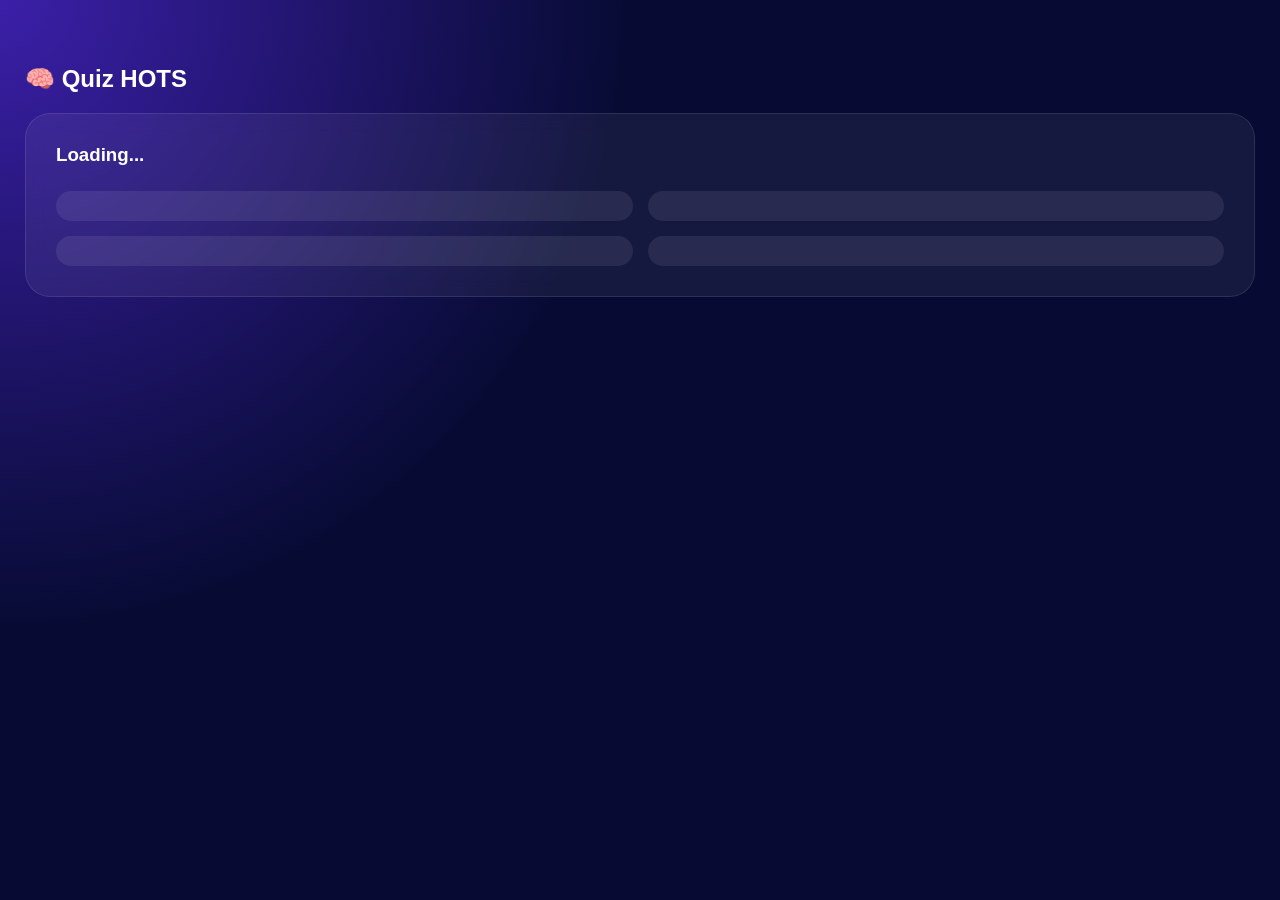
<file: quiz.html>
<!DOCTYPE html>
<html lang="id">

<head>

  <meta charset="UTF-8">

  <meta name="viewport"
  content="width=device-width, initial-scale=1.0">

  <title>Quiz POLARIS</title>

  <link rel="stylesheet"
  href="style.css">

</head>

<body>

<div class="container">

  <main class="main-content">

    <section class="quiz-section">

      <h2>🧠 Quiz HOTS</h2>

      <div class="quiz-card">

        <h3 id="question">
          Loading...
        </h3>

        <div class="answers">

          <button class="answer-btn"></button>
          <button class="answer-btn"></button>
          <button class="answer-btn"></button>
          <button class="answer-btn"></button>

        </div>

      </div>

    </section>

  </main>

</div>

<div class="toast"></div>

<script src="script.js"></script>

</body>
</html>
</file>
<file: style.css>
html{
  scroll-behavior:smooth;
}

*{
  margin:0;
  padding:0;
  box-sizing:border-box;
  font-family:Arial,sans-serif;
}

body{
  background:
  radial-gradient(circle at top left,#3B1FA8,#070B34 40%),
  radial-gradient(circle at bottom right,#11175A,#070B34 40%);
  color:white;
  overflow-x:hidden;
}

/* LOADER */
.loader{
  position:fixed;
  top:0;
  left:0;
  width:100%;
  height:100vh;
  background:radial-gradient(circle,#11175A,#070B34);
  display:flex;
  justify-content:center;
  align-items:center;
  z-index:99999;
  transition:1s;
}

.loader-logo{
  font-size:40px;
  font-weight:bold;
  color:#A78BFA;
  text-shadow:0 0 20px rgba(123,92,255,0.8);
  animation:pulse 1.5s infinite;
}

.loader.hide{
  opacity:0;
  visibility:hidden;
}

/* STARS BACKGROUND */
.stars{
  position:fixed;
  width:100%;
  height:100%;
  top:0;
  left:0;
  pointer-events:none;
  z-index:0;
  overflow:hidden;
}

.stars::before,
.stars::after{
  content:"";
  position:absolute;
  width:200%;
  height:200%;
  background-image:radial-gradient(white 1px, transparent 1px);
  background-size:50px 50px;
  opacity:0.5;
  animation:moveStars 80s linear infinite;
}

.stars::after{
  background-size:80px 80px;
  opacity:0.3;
  animation-duration:120s;
}

/* CONTAINER */
.container{
  position:relative;
  z-index:2;
  display:flex;
  min-height:100vh;
}

/* SIDEBAR */
.sidebar{
  width:240px;
  background:rgba(11,15,69,0.9);
  backdrop-filter:blur(10px);
  padding:20px;
  border-right:1px solid rgba(255,255,255,0.1);
}

.logo h1{
  color:#A78BFA;
  text-shadow:0 0 15px rgba(123,92,255,0.7);
}

.logo p{
  font-size:13px;
  opacity:.7;
  margin-top:5px;
}

nav{
  margin-top:40px;
  display:flex;
  flex-direction:column;
  gap:15px;
}

nav a{
  padding:14px;
  border-radius:14px;
  cursor:pointer;
  transition:.3s;
  display:flex;
  align-items:center;
  gap:10px;
  position:relative;
  overflow:hidden;
  color: white;
  text-decoration: none;
}

nav a::before{
  content:"";
  position:absolute;
  left:-100%;
  top:0;
  width:100%;
  height:100%;
  background:linear-gradient(90deg, transparent, rgba(255,255,255,0.15), transparent);
  transition:.5s;
}

nav a:hover::before{
  left:100%;
}

nav a:hover,
nav .active{
  background:linear-gradient(90deg, #6D4AFF, #8B5CF6);
  transform:translateX(5px);
  box-shadow:0 0 15px rgba(123,92,255,0.4);
}

/* MAIN */
.main-content{
  flex:1;
  padding:25px;
  position:relative;
  z-index:5;
}

/* SEARCH */
.search-bar{
  display:flex;
  align-items:center;
  background:rgba(255,255,255,0.08);
  border:1px solid rgba(255,255,255,0.1);
  padding:14px 20px;
  border-radius:18px;
  backdrop-filter:blur(10px);
}

.search-bar input{
  flex:1;
  background:none;
  border:none;
  outline:none;
  color:white;
  font-size:16px;
}

.search-bar i{
  color:#A78BFA;
}

/* HERO */
.hero{
  margin-top:25px;
  background:linear-gradient(135deg, #4F1FD7, #7B5CFF);
  border-radius:25px;
  padding:30px;
  display:flex;
  justify-content:space-between;
  align-items:center;
  box-shadow:0 0 30px rgba(123,92,255,0.4);
  border:1px solid rgba(255,255,255,0.1);
  position:relative;
  overflow:hidden;
}

.hero::before{
  content:"";
  position:absolute;
  width:300px;
  height:300px;
  background:rgba(255,255,255,0.08);
  border-radius:50%;
  top:-100px;
  right:-100px;
  filter:blur(30px);
}

.hero h2{
  font-size:30px;
}

.hero h1{
  font-size:70px;
  margin:10px 0;
  text-shadow:0 0 20px rgba(255,255,255,0.3), 0 0 40px rgba(123,92,255,0.5);
}

.hero p{
  max-width:500px;
  line-height:1.6;
}

.hero-image{
  display:flex;
  justify-content:center;
  align-items:center;
  animation:float 3s ease-in-out infinite;
}

.hero-image img{
  width:280px;
  display:block;
  object-fit:contain;
  filter:drop-shadow(0 0 25px rgba(255,255,255,0.3));
}

/* FEATURES */
.features{
  display:grid;
  grid-template-columns:repeat(3,1fr);
  gap:20px;
  margin-top:25px;
  position:relative;
  z-index:5;
}

.card{
  padding:25px;
  border-radius:20px;
  transition:.3s;
  border:1px solid rgba(255,255,255,0.1);
  backdrop-filter:blur(10px);
  position:relative;
  overflow:hidden;
  z-index:5;
}

.card::before{
  content:"";
  position:absolute;
  width:200px;
  height:200px;
  background:rgba(255,255,255,0.08);
  border-radius:50%;
  top:-80px;
  right:-80px;
}

.purple{ background:#6D4AFF; }
.green{ background:#00B894; }
.orange{ background:#F39C12; }

.card h3, .card p {
  position:relative;
  z-index:2;
}

.card button{
  margin-top:20px;
  padding:12px 20px;
  border:none;
  border-radius:14px;
  cursor:pointer;
  font-weight:bold;
  background:white;
  color:#11175A;
  transition:.3s;
  position:relative;
  z-index:5;
}

.card button:hover{
  transform:scale(1.05);
  box-shadow:0 0 15px rgba(255,255,255,0.5);
}

.card:hover{
  transform:translateY(-10px) rotateX(5deg) rotateY(-5deg);
  box-shadow:0 0 30px rgba(123,92,255,0.6);
}

/* ARTICLES */
.articles{
  margin-top:30px;
}

.article-list{
  display:grid;
  grid-template-columns:repeat(3,1fr);
  gap:20px;
  margin-top:20px;
}

.article-card{
  background:rgba(255,255,255,0.06);
  border:1px solid rgba(255,255,255,0.1);
  backdrop-filter:blur(10px);
  padding:20px;
  border-radius:20px;
  transition:.3s;
}

.article-card:hover{
  transform:translateY(-5px);
  box-shadow:0 0 20px rgba(123,92,255,0.4);
}

/* RIGHT PANEL */
.right-panel{
  width:280px;
  background:rgba(11,15,69,0.9);
  backdrop-filter:blur(10px);
  padding:20px;
  border-left:1px solid rgba(255,255,255,0.1);
}

.profile-card,
.points-card,
.leaderboard{
  background:rgba(255,255,255,0.06);
  border:1px solid rgba(255,255,255,0.1);
  backdrop-filter:blur(10px);
  padding:20px;
  border-radius:20px;
  margin-bottom:20px;
}

/* XP BAR */
.xp-bar{
  width:100%;
  height:14px;
  background:rgba(255,255,255,0.1);
  border-radius:20px;
  margin-top:15px;
  overflow:hidden;
}

.xp-fill{
  width:0%;
  height:100%;
  border-radius:20px;
  background:linear-gradient(90deg, #FFD93D, #FF9F1C);
  box-shadow:0 0 15px rgba(255,217,61,0.7);
  animation:xpGlow 2s infinite alternate;
}

.points-card span{
  display:block;
  margin-top:10px;
  font-size:14px;
  opacity:.8;
}

/* HOAX DETECTOR STYLE */
#hoaxInput{
  width:100%;
  height:120px;
  margin-top:15px;
  padding:15px;
  border:none;
  border-radius:15px;
  resize:none;
  outline:none;
  background:rgba(255,255,255,0.1);
  color:white;
}

#checkHoaxBtn{
  width:100%;
  margin-top:15px;
}

#hoaxResult{
  margin-top:15px;
  padding:15px;
  border-radius:15px;
  background:rgba(255,255,255,0.08);
  line-height:1.6;
}

/* AUTH SYSTEM BOX */
.auth-box {
  background: rgba(255, 255, 255, 0.06);
  padding: 20px;
  border-radius: 20px;
  margin-top: 20px;
  display: flex;
  flex-direction: column;
  gap: 12px;
}

.auth-box input {
  padding: 14px;
  border: none;
  border-radius: 12px;
  outline: none;
  background: rgba(255, 255, 255, 0.08);
  color: white;
}

.auth-box button {
  padding: 14px;
  border: none;
  border-radius: 12px;
  background: #6D4AFF;
  color: white;
  font-weight: bold;
  cursor: pointer;
  transition: 0.3s;
}

.auth-box button:hover {
  transform: translateY(-2px);
  box-shadow: 0 0 15px rgba(109, 74, 255, 0.4);
}

/* QUIZ SECTION */
.quiz-section{
  margin-top:40px;
  position:relative;
  z-index:5;
}

.quiz-card{
  margin-top:20px;
  background:rgba(255,255,255,0.06);
  border:1px solid rgba(255,255,255,0.1);
  border-radius:25px;
  padding:30px;
  backdrop-filter:blur(10px);
}

.answers{
  display:grid;
  grid-template-columns:1fr 1fr;
  gap:15px;
  margin-top:25px;
}

.answer-btn{
  padding:15px;
  border:none;
  border-radius:15px;
  background:rgba(255,255,255,0.08);
  color:white;
  cursor:pointer;
  transition:.3s;
}

.answer-btn:hover{
  background:#6D4AFF;
  transform:translateY(-3px);
}

/* BUTTONS GLOBAL Z-INDEX FIX */
button {
  position:relative;
  z-index:5;
}

/* CURSOR GLOW */
.cursor-glow{
  position:fixed;
  width:200px;
  height:200px;
  background:radial-gradient(circle, rgba(123,92,255,0.35), transparent 70%);
  border-radius:50%;
  pointer-events:none;
  transform:translate(-50%,-50%);
  z-index:1;
}

/* TOAST */
.toast{
  position:fixed;
  bottom:30px;
  right:30px;
  padding:15px 25px;
  border-radius:15px;
  background:rgba(20,20,40,0.95);
  border:1px solid rgba(255,255,255,0.1);
  color:white;
  font-weight:bold;
  backdrop-filter:blur(10px);
  transform:translateY(120px);
  opacity:0;
  transition:.5s;
  z-index:99999;
  box-shadow:0 0 20px rgba(123,92,255,0.4);
}

.toast.show{
  transform:translateY(0);
  opacity:1;
}

/* AI POPUP & CHAT WINDOW */
.ai-popup{
  position:fixed;
  bottom:20px;
  right:20px;
  width:340px;
  height:500px;
  background:#090B2D;
  border-radius:25px;
  overflow:hidden;
  z-index:9999;
  box-shadow:0 0 30px rgba(123,92,255,0.5);
  border:1px solid rgba(255,255,255,0.1);
  display:none; /* Diatur oleh JavaScript */
  flex-direction:column;
}

.ai-header{
  background:linear-gradient(90deg, #6D4AFF, #8B5CF6);
  padding:18px;
  display:flex;
  justify-content:space-between;
  align-items:center;
}

.close-ai{
  cursor:pointer;
  font-size:24px;
}

.ai-body{
  flex:1;
  padding:20px;
  overflow-y:auto;
  display:flex;
  flex-direction:column;
  gap:10px;
}

.ai-message{
  background:rgba(255,255,255,0.08);
  padding:14px;
  border-radius:15px;
  width:fit-content;
  max-width:80%;
  animation:messagePop .3s ease;
}

.user-message{
  background:#6D4AFF;
  padding:12px;
  border-radius:15px;
  align-self:flex-end;
  max-width:80%;
  animation:messagePop .3s ease;
}

.ai-input{
  display:flex;
  border-top:1px solid rgba(255,255,255,0.1);
}

.ai-input input{
  flex:1;
  padding:16px;
  background:none;
  border:none;
  outline:none;
  color:white;
}

.ai-input button{
  width:70px;
  border:none;
  background:#6D4AFF;
  color:white;
  font-size:22px;
  cursor:pointer;
}

/* OPEN CHAT BUTTON */
.open-chat{
  position:fixed;
  bottom:30px;
  right:30px; /* Diubah ke kanan agar sinkron dengan kemunculan popup chat */
  width:65px;
  height:65px;
  border:none;
  border-radius:50%;
  background:linear-gradient(135deg, #6D4AFF, #8B5CF6);
  color:white;
  font-size:28px;
  cursor:pointer;
  z-index:99999;
  display:block;
  box-shadow:0 0 25px rgba(123,92,255,0.5);
}

.typing{
  opacity:.7;
  font-style:italic;
  animation:pulse 1s infinite;
}

/* MENU BUTTON (MOBILE) */
.menu-btn{
  display:none;
  position:fixed;
  top:20px;
  right:20px;
  width:50px;
  height:50px;
  border-radius:15px;
  background:linear-gradient(135deg, #6D4AFF, #8B5CF6);
  justify-content:center;
  align-items:center;
  font-size:22px;
  color:white;
  z-index:9999;
  cursor:pointer;
  box-shadow:0 0 20px rgba(123,92,255,0.5);
}

/* ANIMATIONS */
@keyframes float{
  0%{ transform:translateY(0px); }
  50%{ transform:translateY(-25px); }
  100%{ transform:translateY(0px); }
}

@keyframes xpGlow{
  0%{ box-shadow:0 0 10px rgba(255,217,61,0.4); }
  100%{ box-shadow:0 0 25px rgba(255,217,61,0.9); }
}

@keyframes moveStars{
  from{ transform:translateY(0); }
  to{ transform:translateY(-500px); }
}

@keyframes pulse{
  0%{ transform:scale(1); opacity:1; }
  50%{ transform:scale(1.1); opacity:.7; }
  100%{ transform:scale(1); opacity:1; }
}

@keyframes messagePop{
  from{ opacity:0; transform:translateY(15px) scale(.9); }
  to{ opacity:1; transform:translateY(0) scale(1); }
}

/* RESPONSIVE LAYOUT (MOBILE OPTIMIZATION) */
@media(max-width:900px){
  .container{ flex-direction:column; }
  .menu-btn{ display:flex; }
  
  .sidebar{
    position:fixed;
    top:0;
    left:-100%;
    width:240px;
    height:100vh;
    z-index:998;
    transition:.4s;
  }
  .sidebar.active{ left:0; }

  nav{ flex-direction:column; overflow-y:auto; }
  nav a{ min-width:100%; justify-content:flex-start; font-size:18px; }
  .main-content{ padding:20px; }
  
  .right-panel{ 
    width:100%; 
    border-left:none; 
    border-top:1px solid rgba(255,255,255,0.1); 
    margin-top:20px; 
  }

  .hero{ flex-direction:column; text-align:center; gap:20px; padding:25px; }
  .hero h1{ font-size:60px; }
  .hero h2{ font-size:22px; }
  .hero p{ font-size:18px; line-height:1.5; }
  .hero-image img{ width:180px; }

  .features, .article-list, .answers { grid-template-columns:1fr; }
}
</file>
